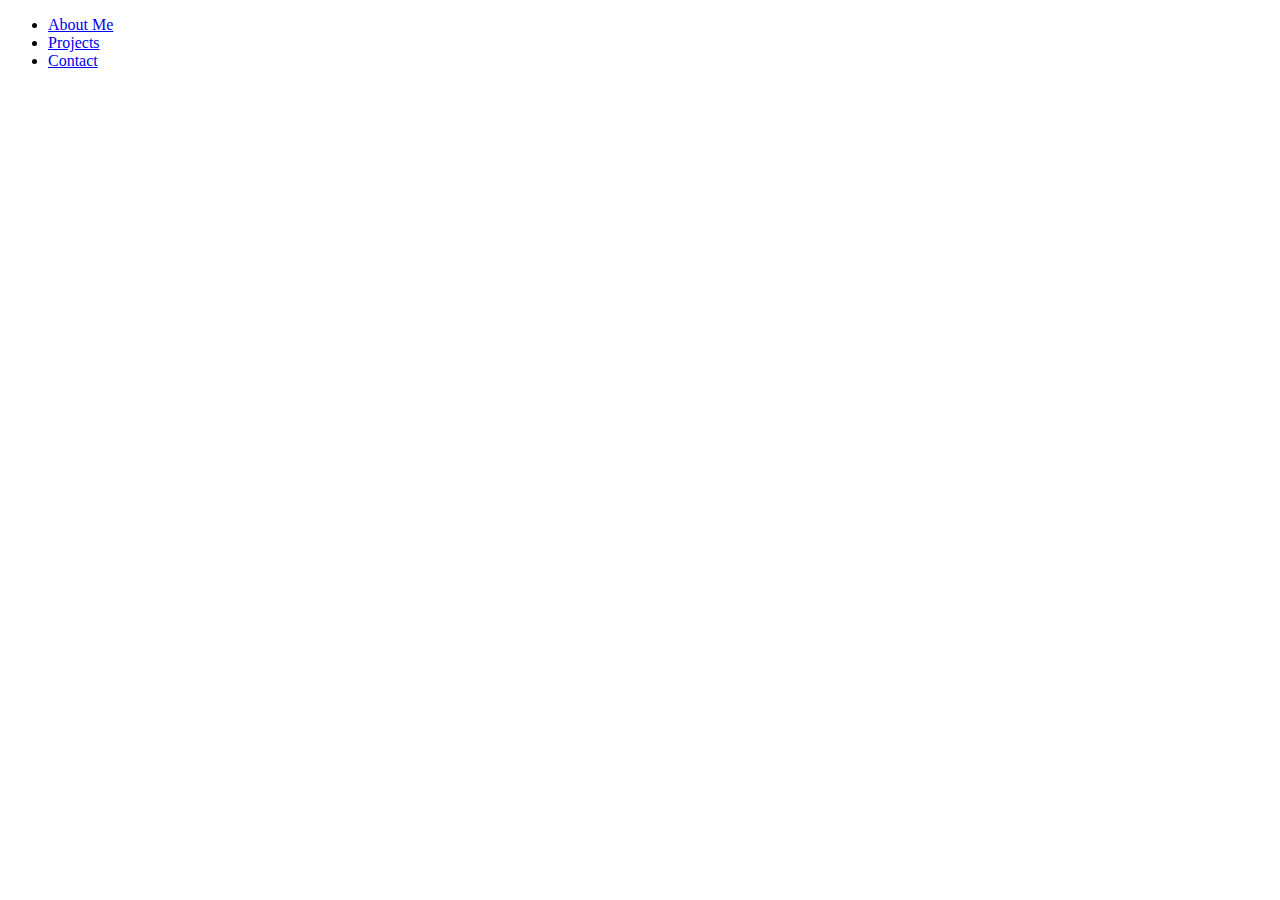
<file: projects.html>
<!DOCTYPE html>
<html lang="en">
<head>
    <meta charset="UTF-8">
    <meta name="viewport" content="width=device-width, initial-scale=1.0">
    <title>Projects</title>

    <style>
        .container {
        max-width: 960px;
        margin: 0 auto;
        padding: 40px;
        }
        .project {
        margin-bottom: 20px;
        border: 1px solid #ccc;
        padding: 20px;
        }
        </style>
</head>
<body>

    <header>
        <nav>
            <ul>
            <li><a href="index.html">About Me</a></li>
            <li><a href="projects.html">Projects</a></li>
            <li><a href="#contact">Contact</a></li>
            </ul>
            </nav>
        </header>

    <div id="myLinks"></div>
    <script src="./getLinks.js"></script>

    <!-- <h1>Current Projects:</h1>
    <h3>Personal Website</h3>
    <li>
        <ol>This website demonstrates how I can use HTML, CSS, and JavaScript.</ol>
        <ol>Furthermore, I can use JSON and</ol>
        <ol>This is published via Github, which I have experience in.</ol>
        <ol>Future goals for this project are to add more technically complex elements.</ol>
    </li>
    <h3>App Development</h3>
    <li>
        <ol>As more of a future project, </ol>
    </li>
     -->
</body>
</html>
</file>
